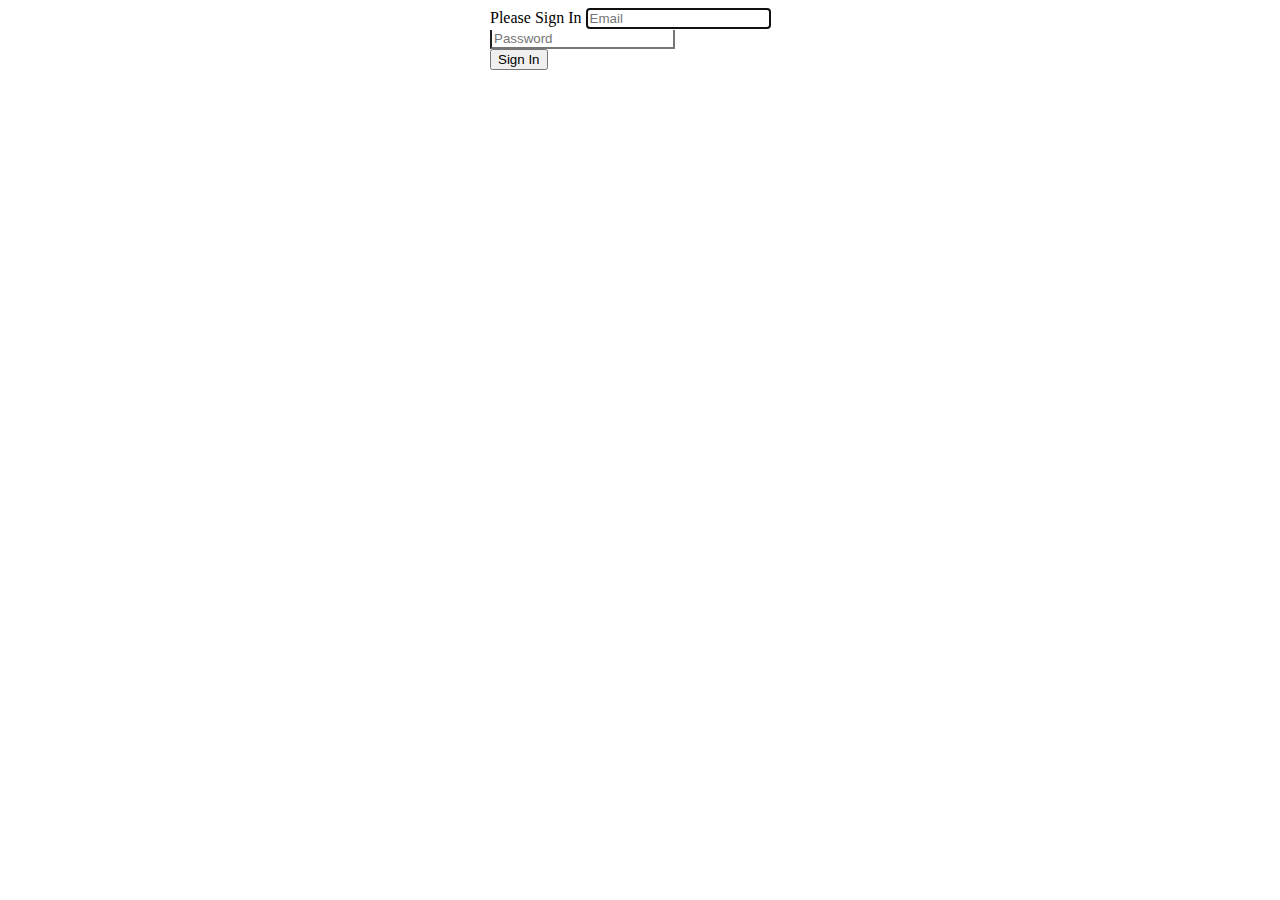
<file: index.html>
<!DOCTYPE html>
<html>

<head>
<link href="https://cdn.jsdelivr.net/npm/bootstrap@5.0.0-beta1/dist/css/bootstrap.min.css" rel="stylesheet" integrity="sha384-giJF6kkoqNQ00vy+HMDP7azOuL0xtbfIcaT9wjKHr8RbDVddVHyTfAAsrekwKmP1" crossorigin="anonymous">
<script src="https://cdn.jsdelivr.net/npm/bootstrap@5.0.0-beta1/dist/js/bootstrap.bundle.min.js" integrity="sha384-ygbV9kiqUc6oa4msXn9868pTtWMgiQaeYH7/t7LECLbyPA2x65Kgf80OJFdroafW" crossorigin="anonymous"></script>
<style>
input[type="email"]{
    border-bottom-left-radius: 0px;
    border-bottom-right-radius: 0px;
}

input[type="password"]{
    border-top-left-radius: 0px;
    border-top-right-radius: 0px;
    border-top: 0px;
}

body {
    background-image: url('https://media.discordapp.net/attachments/694709501282222100/796033413400232016/among_drip.jpg?width=561&height=702');
    background-repeat: no-repeat;
    background-position: center;
    background-size: cover;
    top: 0px;
    right: 0px;
    left: 0px;
    bottom: 0px;
    position: absolute;
}
</style>
</head>

<body>
    <div style="max-width:300px;margin:auto;" class="login-form text-center row h-100 justify-content-center align-items-center">
    <form name="signin-page" method="post" action="signin.php">
    <label class="h3 mb-3 font-weight-normal">Please Sign In</label>
        <input class="form-control" type="email" id="email" name="email" placeholder="Email" required autofocus>
        <input class="form-control" type="password" id="pass" name="pass" placeholder="Password" required>
        <div class="mt-3">
            <button name="btn-sign-in" type="submit" class="btn btn-lg btn-primary btn-block">Sign In</button>
        </div>
    </form>
</body>

</html>
</file>
